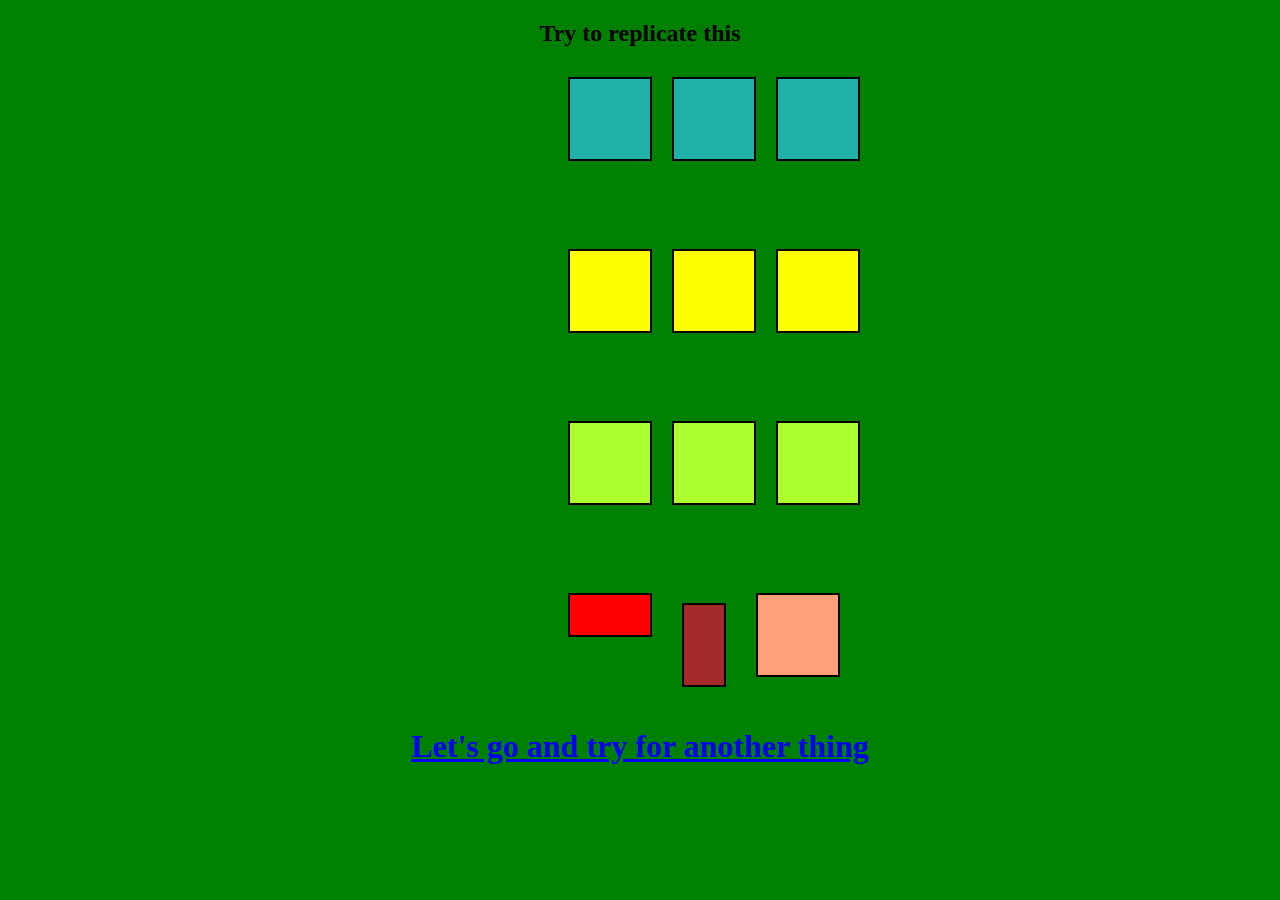
<file: index.html>
<!DOCTYPE html>
<html lang="en">
<head>
    <meta charset="UTF-8">
    <meta http-equiv="X-UA-Compatible" content="IE=edge">
    <meta name="viewport" content="width=device-width, initial-scale=1.0">
    <title>Animation</title>
    <link rel="stylesheet" href="./index.css">
</head>
<body>
    <h2 >Try to replicate this</h2>
    <div class="div1">
           <div class="row1"></div>
           <div class="row1"></div>
           <div class="row1"></div>
    </div>
    <br>
    <div class="div2">
        <div class="row2"></div>
        <div class="row2"></div>
        <div class="row2"></div>
    </div>
    <br>
    <div class="div3">
        <div class="row3"></div>
        <div class="row3"></div>
        <div class="row3"></div>
    </div>
    <br>
    <div class="div4">
        <div class="row4-1"></div>
        <div class="row4-2"></div>
        <div class="row4-3"></div>
    </div>
    <div>
      <h1 style="text-align: center; color: black;"> <a  href="./hover.html">Let's go and try for another thing</a></h1> 
    </div>
</body>
</html>
</file>
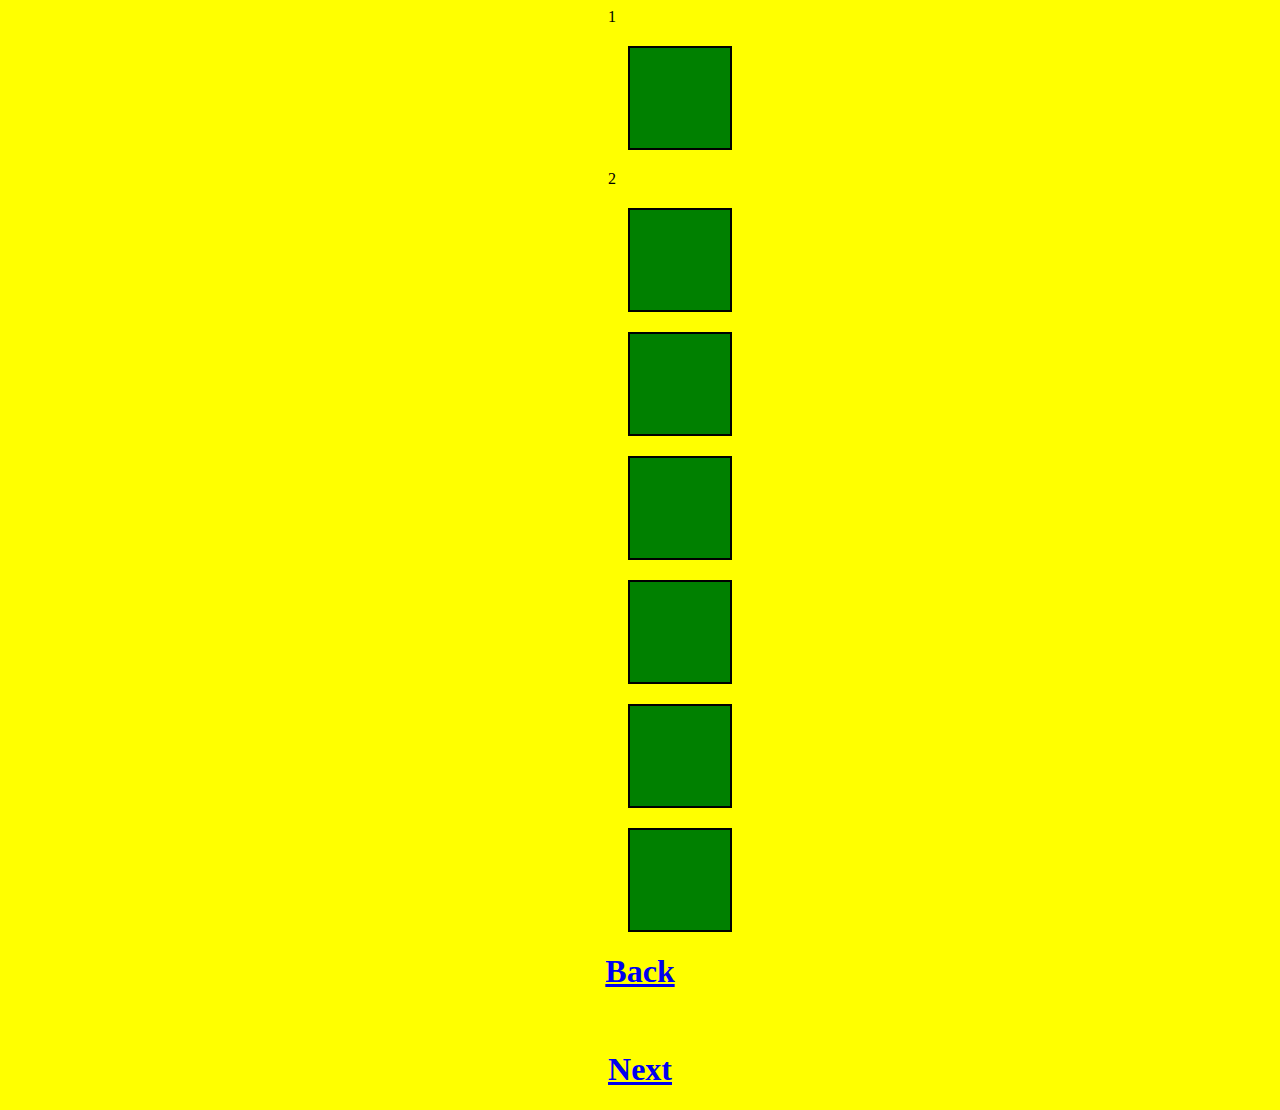
<file: hover.html>
<!DOCTYPE html>
<html lang="en">
<head>
    <meta charset="UTF-8">
    <meta http-equiv="X-UA-Compatible" content="IE=edge">
    <meta name="viewport" content="width=device-width, initial-scale=1.0">
    <title>Document</title>
    <link rel="stylesheet" href="./hover.css">
    <style>
  
    </style>
</head>
<body>

    <div class="parent"> 
          1 <div class="box  action_same"></div>
          2 <div class="box box2"></div>
            <div class="box action_same"></div>
            <div class="box  action_same"></div>
            <div class="box  action_same"></div>
            <div class="box  action_same"></div>
            <div class="box  action_same"></div>
    </div>
    <span style="text-align: center;">
        <h1><a href="./index.html">Back</a></h1><br>
        <h1><a href="./movingcar.html">Next</a></h1>
    </span>
    
</body>
</html>
</file>
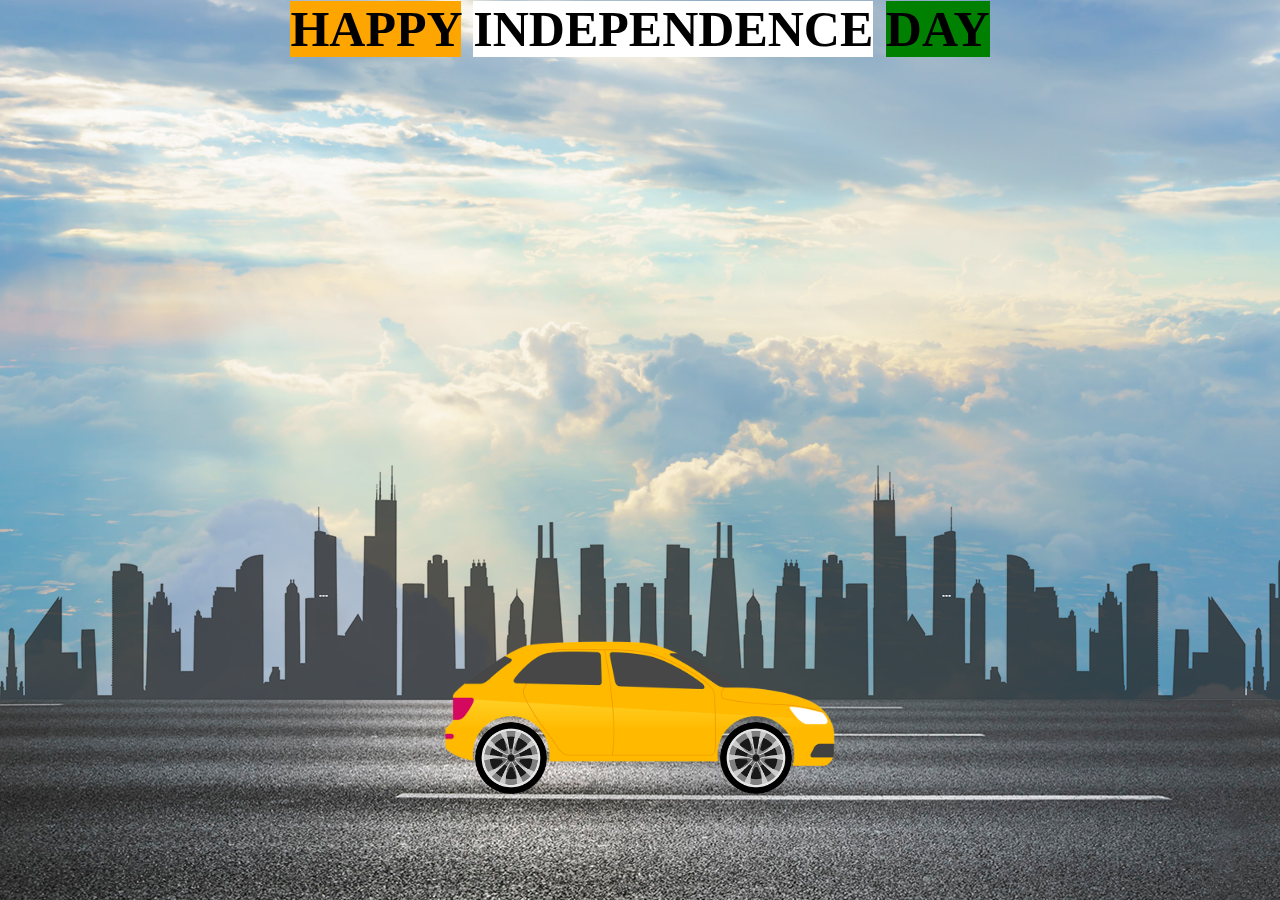
<file: movingcar.html>
<!DOCTYPE html>
<html lang="en">
<head>
    <meta charset="UTF-8">
    <meta http-equiv="X-UA-Compatible" content="IE=edge">
    <meta name="viewport" content="width=device-width, initial-scale=1.0">
    <title>Document</title>
    <link rel="stylesheet" href="./movingcar.css">
</head>
<body>
    <div class="hero">
           <div class="banner-name"> 
            <span class="text-1"> HAPPY</span> 
            <span class="text-2"> INDEPENDENCE</span>
            <span class="text-3"> DAY </span></div>
          <div class="highway"></div>
          <div class="city"></div>
          <div class="car">
              <img src="./images/car.png" alt="">
          </div>
          <div class="wheel">
              <img class="back-wheel" src="./images/wheel.png" alt="">
              <img class="front-wheel" src="./images/wheel.png" alt="">
          </div>
    </div>
</body>
</html>
</file>
<file: index.css>
body {
  background-color: green;
}

h2 {
  text-align: center;
}
.div1 {
  align-content: center;
  display: flex;
  margin-left: 550px;
}
.div2 {
  align-content: center;
  display: flex;
  margin-left: 550px;
  margin-top: 50px;
}
.row1 {
  width: 80px;
  height: 80px;
  border: 2px solid black;
  margin: 10px;
  background-color: lightseagreen;
  animation-name: box1-animation;
  animation-duration: 3s;
  animation-timing-function: ease-in-out;
  animation-iteration-count: infinite;
}
@keyframes box1-animation {
  40% {
    transform: skew(30deg, 30deg);
  }
  41% {
    transform: skew(-30deg, -30deg);
  }
}

.row2 {
  width: 80px;
  height: 80px;
  border: 2px solid black;
  margin: 10px;
  background-color: yellow;
  animation-name: box2-animation;
  animation-duration: 2s;
  animation-timing-function: ease-in-out;
  animation-iteration-count: infinite;
}

@keyframes box2-animation {
  0% {
    transform: skewY(0deg);
  }
  35% {
    transform: skewY(20deg);
  }
  75% {
    transform: skewY(-20deg);
  }
  100% {
    tranform: skewY(0deg);
  }
}

.div3 {
  align-content: center;
  display: flex;
  margin-left: 550px;
  margin-top: 50px;
}
.row3 {
  width: 80px;
  height: 80px;
  border: 2px solid black;
  margin: 10px;
  background-color: greenyellow;
  animation-name: box3-animation;
  animation-duration: 1s;
  animation-timing-function: ease-in-out;
  animation-iteration-count: infinite;
}
@keyframes box3-animation {
  100% {
    transform: rotate(180deg);
  }
}

.div4 {
  align-content: center;
  display: flex;
  margin-left: 550px;
  margin-top: 50px;
}
.row4-1 {
  width: 80px;
  height: 40px;
  border: 2px solid black;
  margin: 10px;
  background-color: red;
  animation-name: box4_1-animation;
  animation-duration: 2s;
  animation-timing-function: ease-in-out;
  animation-iteration-count: infinite;
}

@keyframes box4_1-animation {
  50% {
    transform: scaleY(50%);
  }
}
.row4-2 {
  width: 40px;
  height: 80px;
  border: 2px solid black;
  margin: 20px;
  background-color: brown;
  animation-name: box4_2-animation;
  animation-duration: 2s;
  animation-timing-function: ease-in-out;
  animation-iteration-count: infinite;
}
@keyframes box4_2-animation {
  50% {
    transform: scaleX(50%);
  }
}
.row4-3 {
  width: 80px;
  height: 80px;
  border: 2px solid black;
  margin: 10px;
  background-color: lightsalmon;
  animation-name: box4_3-animation;
  animation-duration: 2s;
  animation-timing-function: ease-in-out;
  animation-iteration-count: infinite;
}
@keyframes box4_3-animation {
  100% {
    transform: rotate(100deg);
  }
}
</file>
<file: hover.css>
body {
  background-color: yellow;
}
.parent {
  margin-left: 600px;
}
.box {
  width: 100px;
  height: 100px;
  border: 2px solid black;
  background-color: green;
  margin: 20px;
}
.action_same:hover {
  animation-name: box1-animation;
  animation-duration: 3s;
  animation-timing-function: ease-in-out;
  /* animation-iteration-count: infinite; */
}

.box2:hover {
  animation-name: box2-animation;
  animation-duration: 3s;
  animation-timing-function: ease-in-out;
  /* animation-iteration-count: infinite; */
}
@keyframes box1-animation {
  100% {
    width: 400px;
  }
}

@keyframes box2-animation {
  100% {
    width: 350px;
    height: 250px;
  }
}
</file>
<file: movingcar.css>
.text-1 {
  background-color: orange;
}
.text-2 {
  background-color: white;
}
.text-3 {
  background-color: green;
}
.banner-name {
  font-size: 50px;
  text-align: center;
  font-weight: bold;
}
* {
  margin: 0;
  padding: 0;
}
.hero {
  height: 100vh;
  width: 100%;
  background-image: url("./images/sky.jpg");
  background-size: cover;
  background-position: center;
  position: relative;
  overflow-x: hidden;
}
.highway {
  height: 200px;
  width: 500%;
  display: block;
  background-image: url("./images/road.jpg");
  position: absolute;
  bottom: 0;
  left: 0;
  right: 0;
  z-index: 1;
  background-repeat: repeat-x;
  animation: highway 5s linear infinite;
}
@keyframes highway {
  100% {
    transform: translateX(-3000px);
  }
}
.city {
  height: 250px;
  width: 500%;
  background-image: url("./images/city.png");
  position: absolute;
  bottom: 200px;
  left: 0;
  right: 0;
  display: block;
  z-index: 1;
  background-repeat: repeat-x;
  animation: city 20s linear infinite;
}

@keyframes city {
  100% {
    transform: translateX(-1400px);
  }
}
.car {
  width: 400px;
  left: 50%;
  position: absolute;
  bottom: 100px;
  transform: translateX(-50%);
  z-index: 2;
}
.car img {
  width: 100%;
  animation: car 1s linear infinite;
}
@keyframes car {
  100% {
    transform: translateY(-1px);
  }
  50% {
    transform: translateY(1px);
  }
  0% {
    transform: translateY(-1px);
  }
}
.wheel {
  left: 50%;
  bottom: 178px;
  transform: translateX(-50%);
  position: absolute;
  z-index: 2;
}
.wheel img {
  width: 72px;
  height: 72px;
  animation: wheel 1s linear infinite;
}
.back-wheel {
  left: -165px;
  position: absolute;
}
.front-wheel {
  left: 80px;
  position: absolute;
}

@keyframes wheel {
  100% {
    transform: rotate(360deg);
  }
}
</file>
